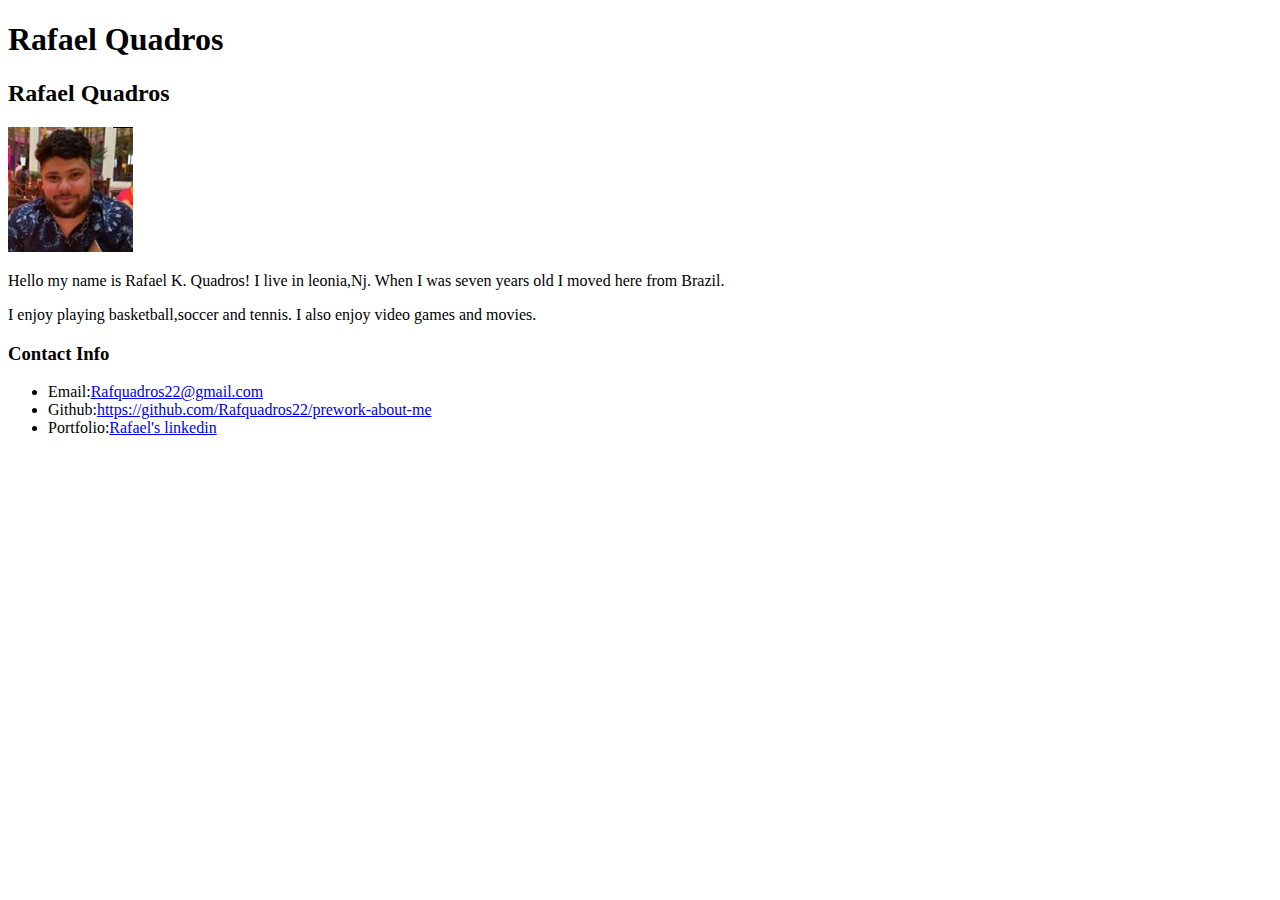
<file: re.html>
<!DOCTYPE html>
<html lang=en-us>
<title>Rafael Quadros</title>
    <h1>
       <strong>Rafael Quadros</strong>
    </h1>
<h2>Rafael Quadros</h2>

<div>
<body>
<img src=20200128_213337792_iOS.jpg>

<p>
    Hello my name is Rafael K. Quadros!
    I live in leonia,Nj. When I was seven years
    old I moved here from Brazil. 
</p>
<p>
I enjoy playing basketball,soccer and tennis.
I also enjoy video games and movies.
</p>
</body>
</div>

<div>
<h3>
    Contact Info
</h3>
<ul>
<li>
Email:<a href=https://gmail.com>Rafquadros22@gmail.com</a>
</li>
<li>
Github:<a href=https://github.com>https://github.com/Rafquadros22/prework-about-me</a>
</li>
<li>
Portfolio:<a href=https://www.linkedin.com/in/rafael-quadros-411b55185>Rafael's linkedin</a>
</li>
</ul>
</div>








</html>
</file>
